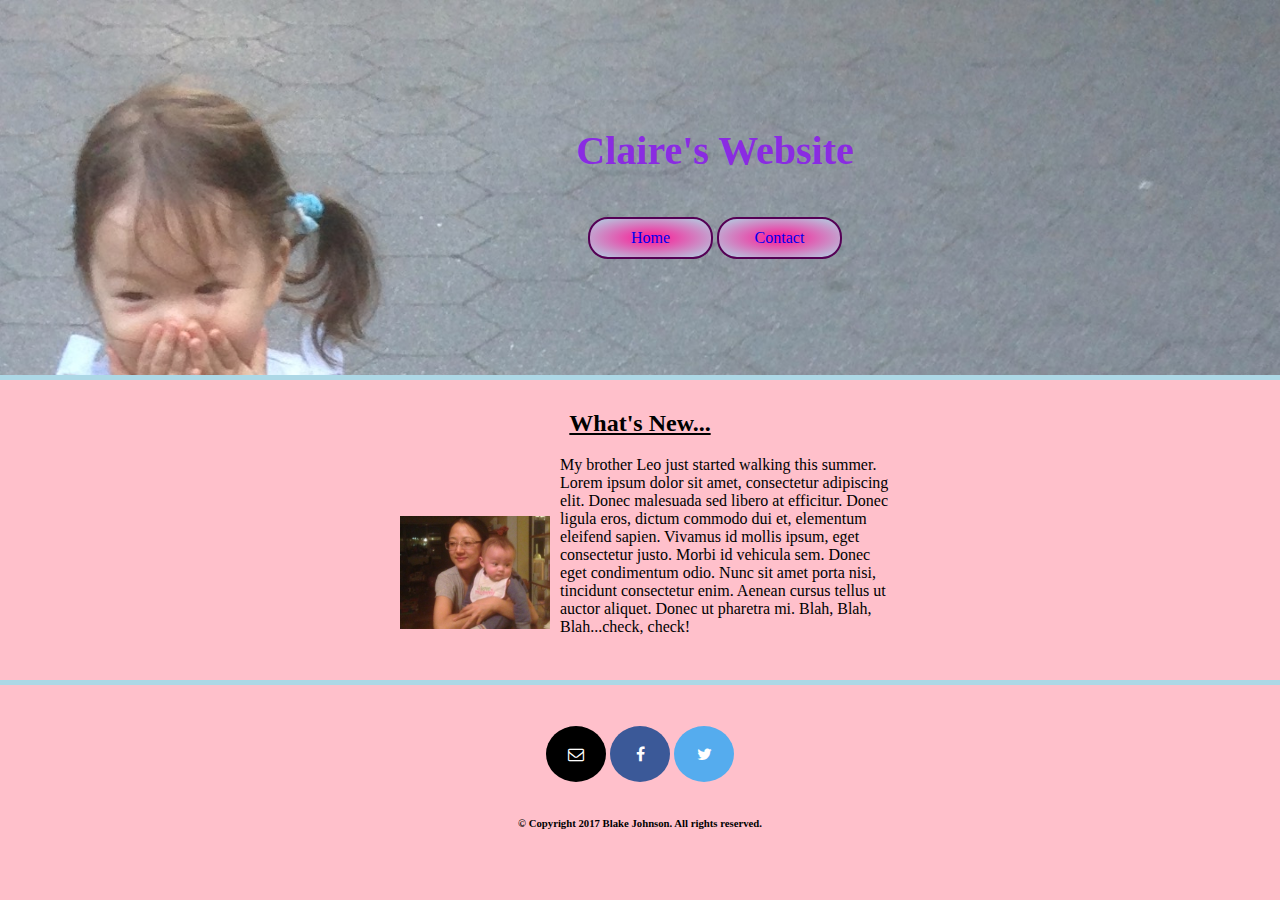
<file: index.html>
<!DOCTYPE html>
<html>
    <head>
        <meta charset="utf-8">
        <meta name="viewport" content="width=device-width, initial-scale=1.0, user-scalable=no">
        <title>Claire's Website</title>
	<link rel="stylesheet" href="assets/css/style.css">
    <link rel="stylesheet" href="https://cdnjs.cloudflare.com/ajax/libs/font-awesome/4.7.0/css/font-awesome.min.css">
    </head>

    <body>
        <header>
                <h1>Claire's Website</h1>
            <nav>
                <ul>
                    <li><a href="index.html">Home</a></li>
                    <li><a href="contactPage.html">Contact</a></li>
                </ul>
            </nav>
        </header>
        <div id="main">
<!--            <aside></aside>-->
            <article>
                <h2><center><u>What's New...</u></center></h2>
                <p><img alt="Picture of  Leo" src="assets/img/IMG_7611.jpg" width="150px">
                My brother Leo just started walking this summer. Lorem ipsum dolor sit amet, consectetur adipiscing elit. Donec malesuada sed libero at efficitur. Donec ligula eros, dictum commodo dui et, elementum eleifend sapien. Vivamus id mollis ipsum, eget consectetur justo. Morbi id vehicula sem. Donec eget condimentum odio. Nunc sit amet porta nisi, tincidunt consectetur enim. Aenean cursus tellus ut auctor aliquet. Donec ut pharetra mi. Blah, Blah, Blah...check, check!</p>
<!--
                <hr>
                <p><img alt="Picture of Mommy & Leo" src="assets/img/IMG_7611.jpg" width="150px"></p>
-->
                <br style="clear:both">
            </article>
        </div>
    <footer>
        <ul>
            <li>
				<a href="" class="fa fa-envelope-o"></a>
            </li>
            <li>
                <a href="" alt="Facebook" class="fa fa-facebook"></a>
            </li>
            <li>
				<a href="" alt="Twitter" class="fa fa-twitter"></a>
            </li>
        </ul>
        <h6>© Copyright 2017 Blake Johnson. All rights reserved.</h6>
    </footer>
    </body>
</html>
</file>
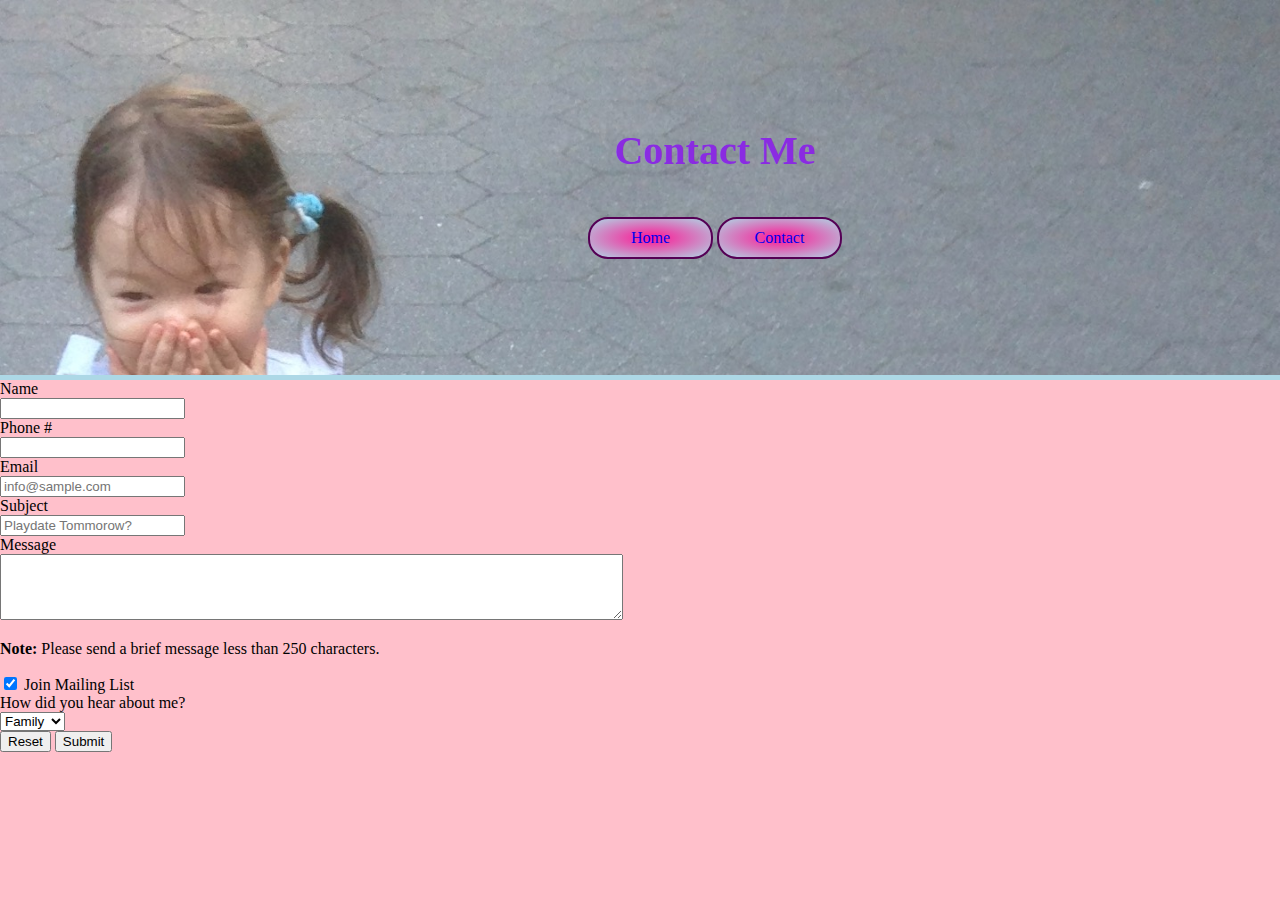
<file: contactPage.html>
<!doctype html>
<html>

<head>
    <meta name="viewport" content="width=device-width, initial-scale=1.0, user-scalable=no">
    <title>Contact Page</title>
    <link rel="stylesheet" href="assets/css/style.css">
    <link rel="stylesheet" href="https://cdnjs.cloudflare.com/ajax/libs/font-awesome/4.7.0/css/font-awesome.min.css">
</head>

<body>
    <header>
        <h1>Contact Me</h1>
        <nav>
            <ul>
                <li><a href="index.html">Home</a></li>
                <li><a href="contactPage.html">Contact</a></li>
            </ul>
        </nav>
    </header>
    <div>
        <!--            <h1 class="header">Contact Me</h1>-->
        <form>
            <div>
                Name<br><input type="text" accept charset="UTF-8" autocomplete="on" name="contact_name">
            </div>

            <div>
                Phone #<br><input type="text" accept charset="UTF-8" autocomplete="on" name="contact_phone">
            </div>
            <div>
                Email<br><input type="text" accept charset="UTF-8" autocomplete="on" name="contact_email" placeholder="info@sample.com">
            </div>
            <div>
                Subject<br><input type="text" name="contact_subject" accept charset="UTF-8" autocomplete="off" placeholder="Playdate Tommorow?">
            </div>
            <div>
                Message<br><textarea rows="4" cols="75" value="Type message here...">
                    </textarea>
                <p><strong>Note:</strong> Please send a brief message less than 250 characters.</p>
            </div>
            <div>
                <input type="checkbox" checked="checked" name="mailing_list" value="Yes"> Join Mailing List<br>
            </div>
            <div>
                How did you hear about me?<br><select>
                        <option value="family">Family</option>
                        <option value="freien">Friend</option>
                        <option value="search">Search</option>
                        <option value="other">Other</option>
                    </select>
            </div>
            <div>
                <button type="reset" value="reset">Reset</button>
                <button type="submit" value="Submit">Submit</button>
            </div>
        </form>
    </div>
</body>

</html>
</file>
<file: assets/css/style.css>
body {
    font-family: cursive;
    background-color: pink;
    margin: 0px;
    padding: 0px;
}

header {
    background-image: url(../img/IMG_7154c.jpg);
    background-size: 100% auto;
    background-repeat: no-repeat;
    background-position: left top;
    /*    background-attachment: fixed;*/
    margin: 0px;
    padding: 100px 0px 100px 150px;
    text-align: center;
    border-bottom: 5px solid lightblue;
    position: relative;
    display: block;
    /*    align-content: center;*/
}

header h1 {
    text-align: center;
    font-size: 40px;
    color: blueviolet;
}

nav {
    text-align: center;
    text-decoration: none;
    padding: 0px 20px;
    display: inline-block;
    border-radius: 50px;
}

header a {
    padding: 10px 20px;
    text-decoration: none;
    background: radial-gradient(deeppink, lightblue);
    border: 2px solid #505;
    display: block;
    border-radius: 20px;
    text-align: center;
}

header a:hover {
    background: violet;
}

header a:active {
    background: lightblue;
}

nav ul {
    list-style: none;
    padding: 0px;
    text-align: center
}

nav > ul > li {
    display: inline-block;
    align: left;
    width: 125px;
}


/*
.News {
    background-color: pink;
    background-size: auto;
    margin: 0px;
    padding: 5px;
}
*/

footer {
    background: pink;
    padding: 15px;
    border-top: 5px solid lightblue;
    position: relative;
    text-align: center;
}

footer ul {
    list-style: none;
    padding: 10px;
}

footer > ul > li {
    display: inline-block;
}

.fa {
    padding: 20px;
    font-size: 50px;
    width: 20px;
    text-align: center;
    text-decoration: none;
    border-radius: 50%;
}

.fa:hover {
    opacity: 0.7;
}

.fa-envelope-o {
    background: #000;
    color: white;
}

.fa-facebook {
    background: #3B5998;
    color: white;
}

.fa-twitter {
    background: #55ACEE;
    color: white;
}

#main {
    margin: 0 auto;
    max-width: 600px;
    padding: 0;
    display: flex;
    flex-flow: row;
}

#main img {
    float: left;
    vertical-align: middle;
    margin: 60px 10px 10px 10px;
}

/*
#main > aside {
    margin: 0px;
    padding: 0px;
    background: #pink;
    flex: 1 6 10%;
    order: 0;
}
*/

#main > article {
    margin: 0px auto;
    max-width: 600px;
    padding: 10px 50px;
    flex: 3 1 90%;
    order: 1;
}


/*Additional Styles for contactPage.html*/
</file>
